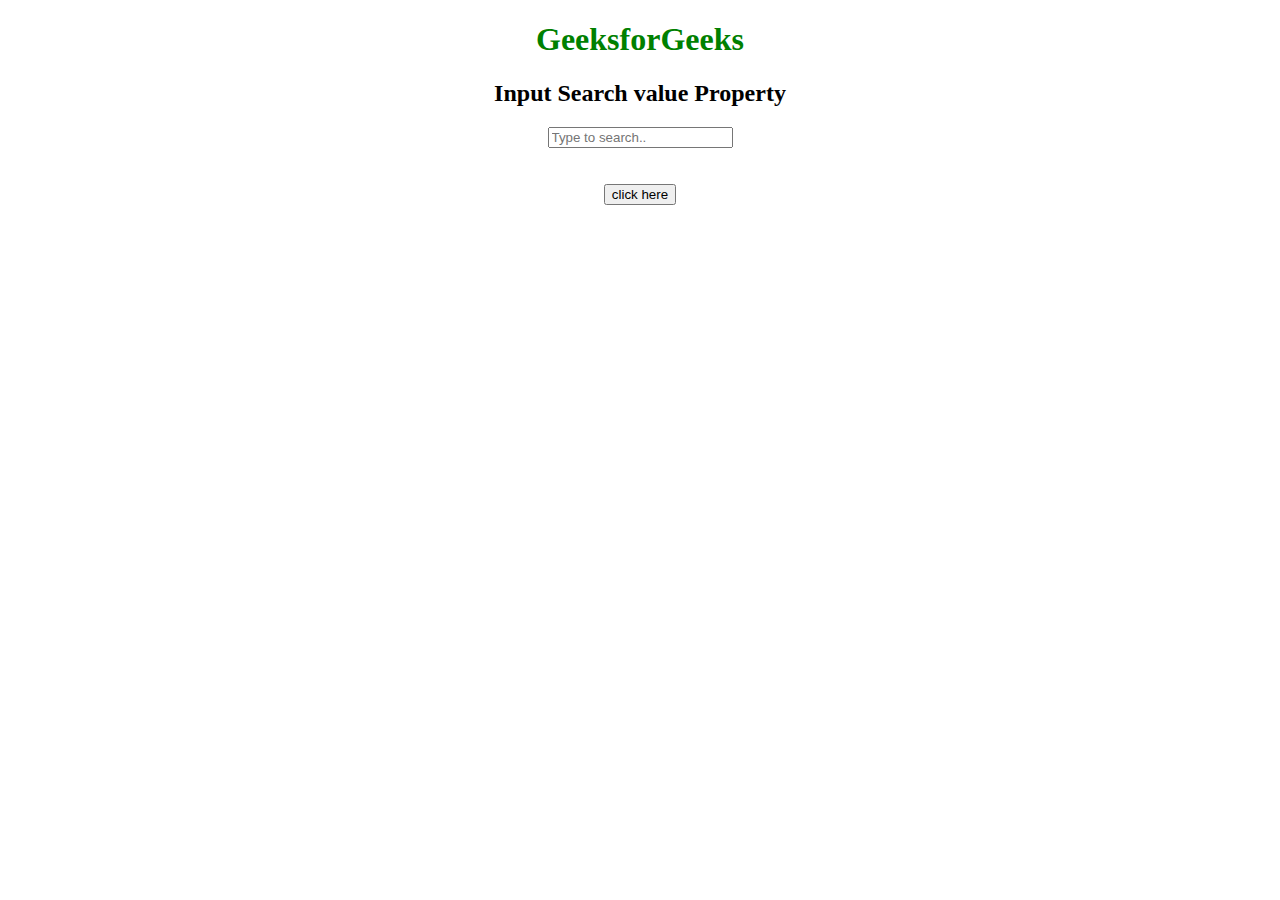
<file: searchsecond.html>
<!DOCTYPE html>
<html>

<head>
  <title>
    Input Search value Property
  </title>
  <style>
    h1 {
      color: green;
    }

    h2 {
      font-family: Impact;
    }

    body {
      text-align: center;
    }

  </style>
</head>

<body>

  <h1>GeeksforGeeks</h1>
  <h2>Input Search value Property</h2>

  <input type="Search" id="test" placeholder="Type to search.." value="">
  <br>
  <br>
  <br>
  <button onclick="Access()">click here
  </button>

  <p id="check" style="font-size:24px;
              color:green;">
  </p>

  <script>
    const menu = [
      {
        title: '間諜家家酒',
        category: '奇幻',
        img: './img/anime/img0.jpg',
      },
      {
        title: '輝夜姬想讓人告白',
        category: '愛情',
        img: './img/anime/img1.jpg',
      },
      {

        title: '新石記',
        category: '奇幻',
        img: './img/anime/img2.jpg',
      },
    ];
    function Access() {
      var s = document.getElementById(
        "test").value;
      for (let i = 0; i < menu.length; i++) {
        if (menu[i].title.includes(s)) {
          alert(menu[i].title);
        }
      }
    }
  </script>

</body>

</html>
</file>
